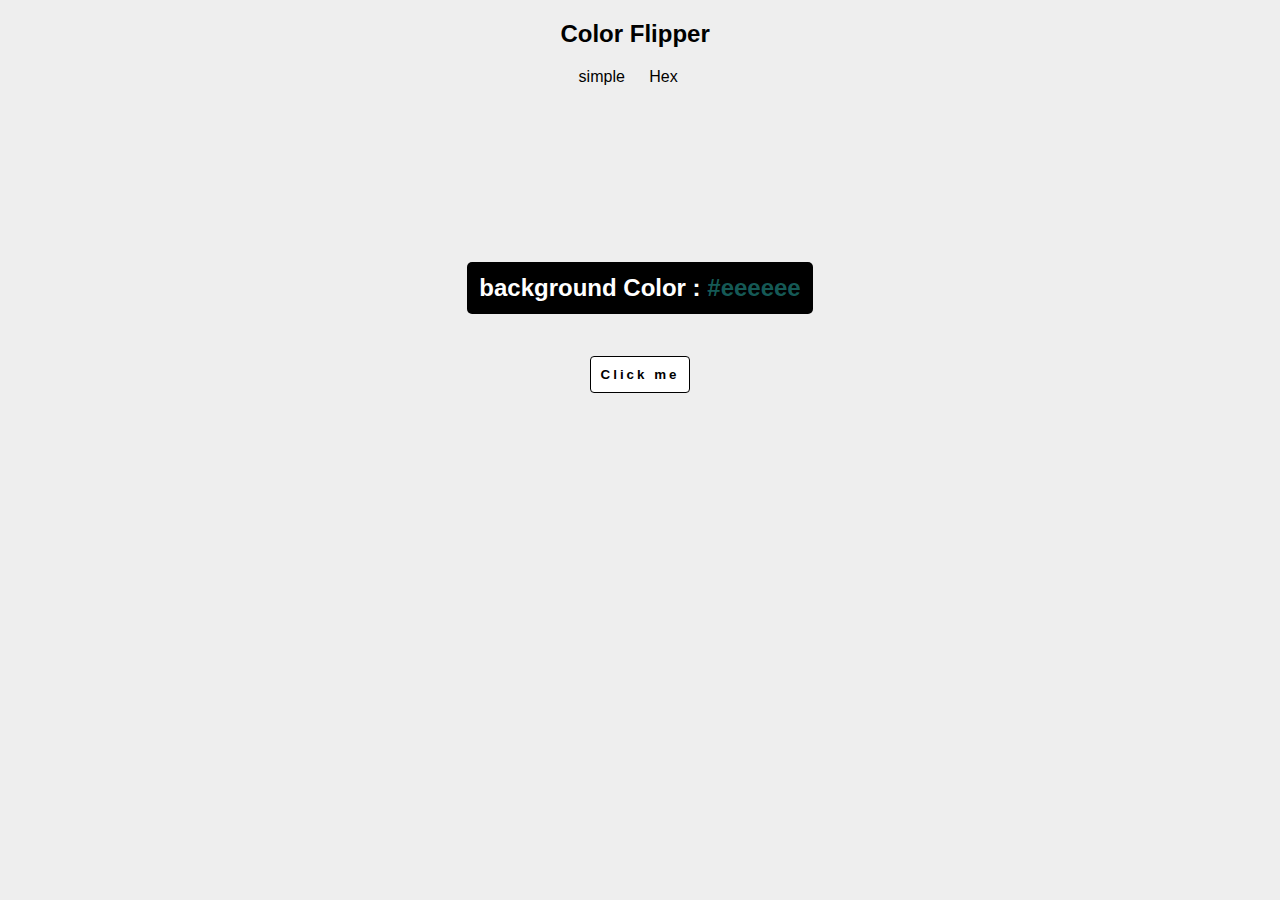
<file: index.html>
<!DOCTYPE html>
<html lang="en">

<head>
    <meta charset="UTF-8">
    <meta http-equiv="X-UA-Compatible" content="IE=edge">
    <meta name="viewport" content="width=device-width, initial-scale=1.0">
    <title>Color Flipper</title>
    <link rel="stylesheet" href="style.css">
</head>

<body>
    <nav>
        <div class="nav-center">
            <h2>Color Flipper</h2>
            <ul class="nav-links">
                <li>
                    <a href="index.html">simple</a>
                </li>
                <li>
                    <a href="hex.html">Hex</a>
                </li>
            </ul>
        </div>
    </nav>
    <main>
        <div class="container">
            <h2>background Color : <span class="color">
                    #eeeeee
                </span></h2>
            <button class="btn btn-hero" id="btn">Click me</button>
        </div>
    </main>

    <script src="app.js"></script>
</body>

</html>
</file>
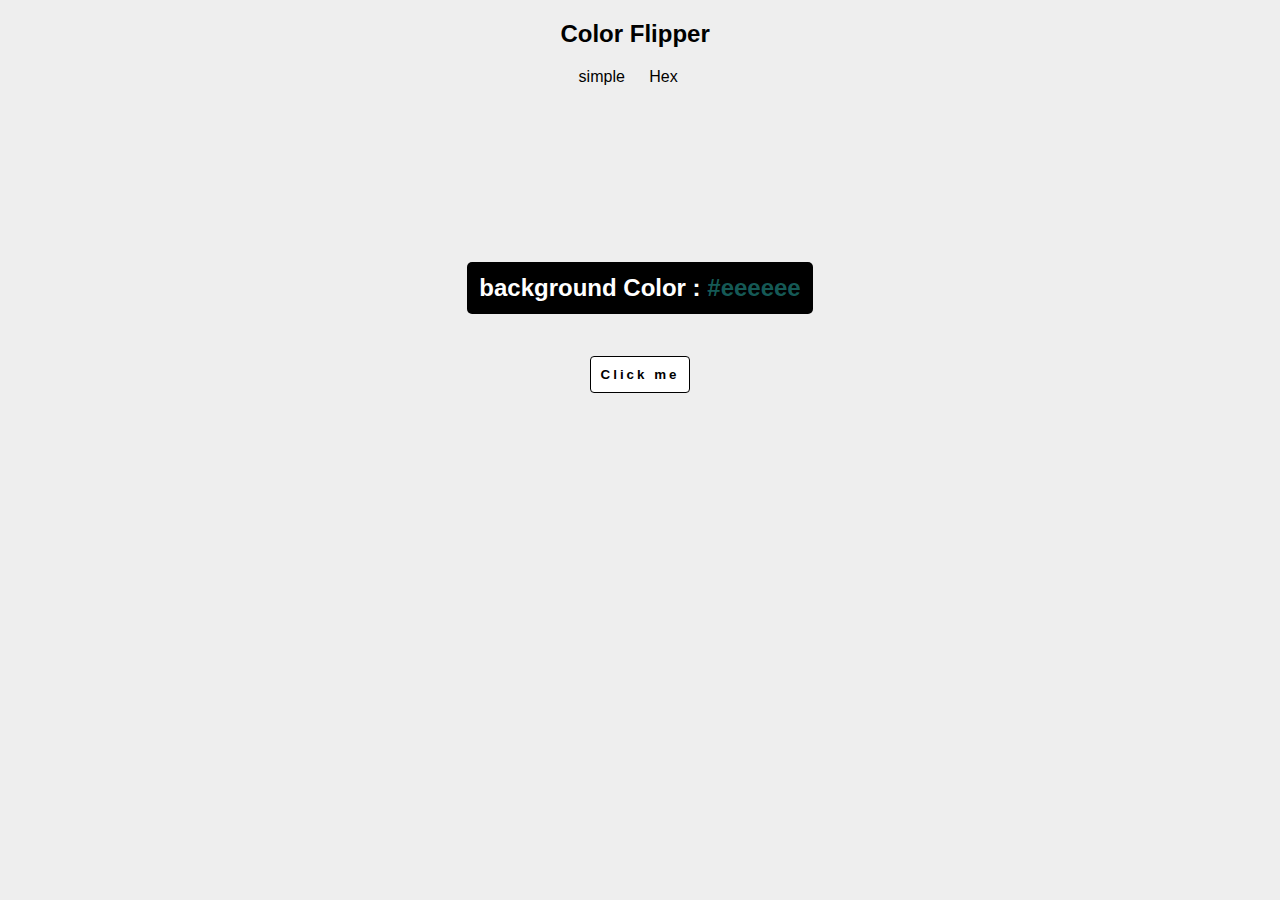
<file: hex.html>
<!DOCTYPE html>
<html lang="en">

<head>
    <meta charset="UTF-8">
    <meta http-equiv="X-UA-Compatible" content="IE=edge">
    <meta name="viewport" content="width=device-width, initial-scale=1.0">
    <title>Hex Color Flipper</title>
    <link rel="stylesheet" href="style.css">
</head>

<body>
    <nav>
        <div class="nav-center">
            <h2>Color Flipper</h2>
            <ul class="nav-links">
                <li>
                    <a href="index.html">simple</a>
                </li>
                <li>
                    <a href="hex.html">Hex</a>
                </li>
            </ul>
        </div>
    </nav>
    <main>
        <div class="container">
            <h2>background Color : <span class="color">
                    #eeeeee
                </span></h2>
            <button class="btn btn-hero" id="btn">Click me</button>
        </div>
    </main>

    <script src="hex.js"></script>
</body>

</html>
</file>
<file: style.css>
body{
    height: 100vh;
    width: 100%;
    box-sizing: border-box;
    background: #eee;
    font-family:  'Franklin Gothic Medium', 'Arial Narrow', Arial, sans-serif ;
    overflow-x: none;
    padding: 0;
    margin: 0;
}
nav{
    width: 100%;
    position: relative;
    display: flex;
    justify-content: center;
    align-items: center;
    background: #eee;
    top: 0;
}
ul li{
    display: inline-block;
    font-size: 16px;
}
.nav-links{
    margin-left: -20%;
}
ul li a{
    text-decoration: none;
    padding: 10px;
    transition: .5s;
    color: black;
}
ul li a:hover{
    color: #1e1e1eb0;
}
.container{
    display: flex;
    justify-content: center;
    align-items: center;
    margin-top: 10%;
    padding: 12px;
    border-radius:20px;
    color: white;
    position: relative;
}
.container h2{
    background-color: black;
    padding: 12px;
    border-radius: 5px;
}
.container button{
    border: solid 1px black;
    background: white;
    color: black;
    padding: 10px;
    border-radius: 4px;
    margin: 10px;
    transition: .5s;
    letter-spacing: 3px;
    position: absolute;
    top: 100%;
    font-weight: bold;
    cursor: pointer;
}
.container button:hover{
    background: black;
    color: white;
    box-shadow: 4px 4px 0 0 black;
}
.color{
    color: #1e7c77bd;
}
</file>
